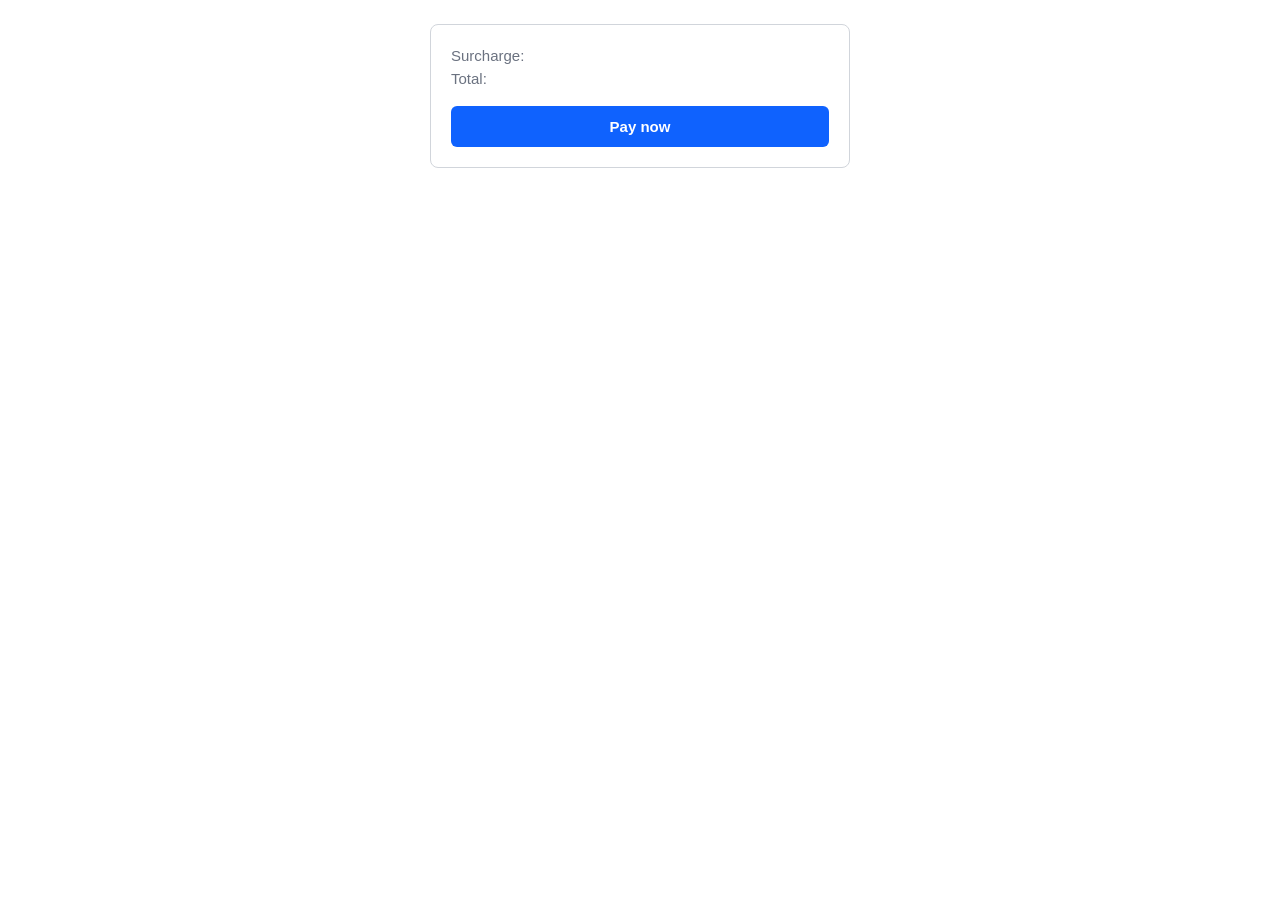
<file: index.html>
<!DOCTYPE html>
<html lang="en">
<head>
<meta charset="UTF-8">
<!--
  AltaPay merchant-hosted payment form styling page.

  Built from every documented hook I could find for AltaPay's "callback_form" / form-styling
  mechanism (see the "Styling the payment page (callback_form)", "Payment Page Form Setup", and
  "Styling a floating payment window" pages under documentation.altapay.com/Content/Ecom/).

  IMPORTANT CAVEAT: those docs describe AltaPay's older Ecom API. Your integration uses the newer
  Checkout API JS SDK (AltaPaySDK.js) via `setFormStylingUrl(...)`, and AltaPay does not publicly
  confirm this exact HTML/CSS contract applies to that SDK version. Treat this as a documented
  best-effort starting point, not a guaranteed spec - verify against the sandbox
  (onl.preprod.mpg.market-pay.com) or with AltaPay support once hosted.

  Sections below are labelled REQUIRED / CONDITIONAL / OPTIONAL / LEGACY-ONLY based on what the
  docs say. Delete or adapt anything you don't need.
-->
<title>AltaPay Payment Form Styling</title>
<style>
  :root {
    --altapay-bg: #ffffff;
    --altapay-text: #1a1a1a;
    --altapay-muted: #6b7280;
    --altapay-border: #d1d5db;
    --altapay-accent: #0f62fe;
    --altapay-accent-hover: #0043ce;
    --altapay-error: #da1e28;
    --altapay-success: #198038;
    --altapay-focus-ring: rgba(15, 98, 254, 0.25);
  }

  * {
    box-sizing: border-box;
  }

  body {
    margin: 0;
    padding: 24px;
    background: var(--altapay-bg);
    color: var(--altapay-text);
    font-family: -apple-system, BlinkMacSystemFont, 'Segoe UI', Roboto, Helvetica, Arial, sans-serif;
    font-size: 15px;
    line-height: 1.5;
  }

  /* ---------------------------------------------------------------------
     REQUIRED: single <form id="PensioPaymentForm">. AltaPay replaces its
     inner content with the actual card/payment fields, so this element
     itself must exist but you should not rely on styling its children by
     tag name - target the classes AltaPay applies (below) instead.
  --------------------------------------------------------------------- */
  #PensioPaymentForm {
    max-width: 420px;
    margin: 0 auto;
    padding: 20px;
    border: 1px solid var(--altapay-border);
    border-radius: 8px;
  }

  /* ---------------------------------------------------------------------
     CONDITIONAL: surcharge / total display, only rendered if AltaPay
     injects values into these elements for a transaction with a surcharge.
  --------------------------------------------------------------------- */
  #PensioSurcharge,
  #PensioTotal {
    display: block;
    font-weight: 600;
  }

  #PensioSurcharge::before {
    content: 'Surcharge: ';
    font-weight: 400;
    color: var(--altapay-muted);
  }

  #PensioTotal::before {
    content: 'Total: ';
    font-weight: 400;
    color: var(--altapay-muted);
  }

  /* ---------------------------------------------------------------------
     OPTIONAL: let the customer override the payment amount. Requires
     asking AltaPay support to enable this on your account first.
  --------------------------------------------------------------------- */
  #PensioOverrideAmount {
    width: 100%;
    padding: 10px 12px;
    border: 1px solid var(--altapay-border);
    border-radius: 6px;
    font-size: 15px;
  }

  #PensioOverrideAmountError {
    display: block;
    margin-top: 4px;
    font-size: 13px;
    color: var(--altapay-error);
  }

  /* ---------------------------------------------------------------------
     OPTIONAL: fallback notice shown to customers with JavaScript disabled.
  --------------------------------------------------------------------- */
  #PensioJavascriptDisabledSurchargeNotice {
    padding: 10px 12px;
    margin-bottom: 12px;
    border-radius: 6px;
    background: #fff8e1;
    color: #7a5b00;
    font-size: 13px;
  }

  /* ---------------------------------------------------------------------
     REQUIRED (visual): hide AltaPay's default submit button and style your
     own custom trigger instead.
  --------------------------------------------------------------------- */
  .AltaPaySubmitButton {
    display: none !important;
  }

  .CustomAltaPaySubmitButton {
    width: 100%;
    margin-top: 16px;
    padding: 12px 16px;
    border: none;
    border-radius: 6px;
    background: var(--altapay-accent);
    color: #ffffff;
    font-size: 15px;
    font-weight: 600;
    cursor: pointer;
    transition: background-color 0.15s ease;
  }

  .CustomAltaPaySubmitButton:hover {
    background: var(--altapay-accent-hover);
  }

  .CustomAltaPaySubmitButton:disabled {
    background: var(--altapay-border);
    cursor: not-allowed;
  }

  /* ---------------------------------------------------------------------
     LEGACY-ONLY: close button for the floating/popup payment window
     integration. AltaPay attaches its own click handler to this class.
     Not applicable if you're using the embedded Checkout API JS SDK flow
     already wired up in this project (it manages its own close/redirect).
  --------------------------------------------------------------------- */
  .CustomAltaPayCloseButton {
    position: absolute;
    top: 12px;
    right: 12px;
    width: 28px;
    height: 28px;
    display: flex;
    align-items: center;
    justify-content: center;
    border-radius: 50%;
    background: rgba(0, 0, 0, 0.06);
    color: var(--altapay-text);
    font-size: 14px;
    line-height: 1;
    cursor: pointer;
  }

  .CustomAltaPayCloseButton:hover {
    background: rgba(0, 0, 0, 0.12);
  }

  /* ---------------------------------------------------------------------
     Validation-state classes AltaPay toggles on <body> as the customer
     fills in the form.
  --------------------------------------------------------------------- */
  body.validPan #PensioPaymentForm,
  body.validCvc #PensioPaymentForm,
  body.validExpiry #PensioPaymentForm {
    border-color: var(--altapay-success);
  }

  body.partlyEnteredPan #PensioPaymentForm,
  body.partlyEnteredCvc #PensioPaymentForm,
  body.partlyEnteredCardholderName #PensioPaymentForm {
    border-color: var(--altapay-accent);
  }

  /* validCardholderName, validExpiryMonth, validExpiryYear also get added
     to <body> individually - add rules for them the same way if you need
     field-level (rather than form-level) feedback. */

  /* ---------------------------------------------------------------------
     Focus-state classes AltaPay toggles on <body> while a given field has
     focus - use them to fake a focus ring on your own wrapper elements
     since you don't control the injected <input> markup directly.
  --------------------------------------------------------------------- */
  body.creditCardNumberInputFocus #PensioPaymentForm,
  body.cvcInputFocus #PensioPaymentForm,
  body.emonthFocus #PensioPaymentForm,
  body.eyearFocus #PensioPaymentForm {
    box-shadow: 0 0 0 3px var(--altapay-focus-ring);
  }

  /* ---------------------------------------------------------------------
     Token-based (saved card) payments.
  --------------------------------------------------------------------- */
  body.tokenBasedPan #PensioPaymentForm {
    background: #f5f7ff;
  }

  /* ---------------------------------------------------------------------
     iDeal-specific hooks.
  --------------------------------------------------------------------- */
  .ideal-logo {
    display: inline-block;
    vertical-align: middle;
    margin-right: 8px;
  }

  .ideal-text {
    vertical-align: middle;
    font-size: 14px;
    color: var(--altapay-text);
  }

  /* ---------------------------------------------------------------------
     Accessibility: required-field indicator, applied to spans or divs.
  --------------------------------------------------------------------- */
  .pensio_required_field_indicator {
    color: var(--altapay-error);
    margin-left: 2px;
  }
</style>
</head>
<body>

  <!-- OPTIONAL: shown only to customers with JavaScript disabled. -->
  <noscript>
    <div id="PensioJavascriptDisabledSurchargeNotice">
      JavaScript is disabled in your browser. Some payment details, such as any applicable
      surcharge, may not display correctly.
    </div>
  </noscript>

  <!--
    REQUIRED: exactly one form with this id. Everything inside the comment
    is replaced by AltaPay with the actual payment fields (card number,
    expiry, CVC, etc.) - do not add real form fields of your own here.
  -->
  <form id="PensioPaymentForm">
    <!-- All content in here will be replaced by the actual payment form -->

    <!-- CONDITIONAL: only populated when the transaction has a surcharge. -->
    <div id="PensioSurcharge"></div>
    <div id="PensioTotal"></div>

    <!-- OPTIONAL: customer-editable amount override (needs AltaPay support to enable). -->
    <!--
    <label for="PensioOverrideAmount">
      Amount
      <span class="pensio_required_field_indicator">*</span>
    </label>
    <input id="PensioOverrideAmount" name="PensioOverrideAmount" type="text">
    <span id="PensioOverrideAmountError"></span>
    -->

    <!-- REQUIRED (visual): your own submit trigger; AltaPay's default one is hidden via CSS. -->
    <button type="submit" class="CustomAltaPaySubmitButton">
      Pay now
    </button>
  </form>

  <!-- LEGACY-ONLY: close control for the floating/popup window integration.
       Remove this if you're using the embedded Checkout API JS SDK flow. -->
  <!--
  <div class="CustomAltaPayCloseButton">&times;</div>
  -->

  <!-- LEGACY-ONLY: required script for AltaPay's floating payment window
       integration (Ecom API). It needs a merchant/terminal-specific "pid"
       value from your AltaPay account - do not uncomment with a placeholder,
       fill in your own value first, and only if this integration path
       applies to you.
  <script
    type="text/javascript"
    src="https://gateway.altapaysecure.com/eCommerce/API/embeddedPaymentWindow?pid=YOUR_PID_HERE">
  </script>
  -->

</body>
</html>
</file>
